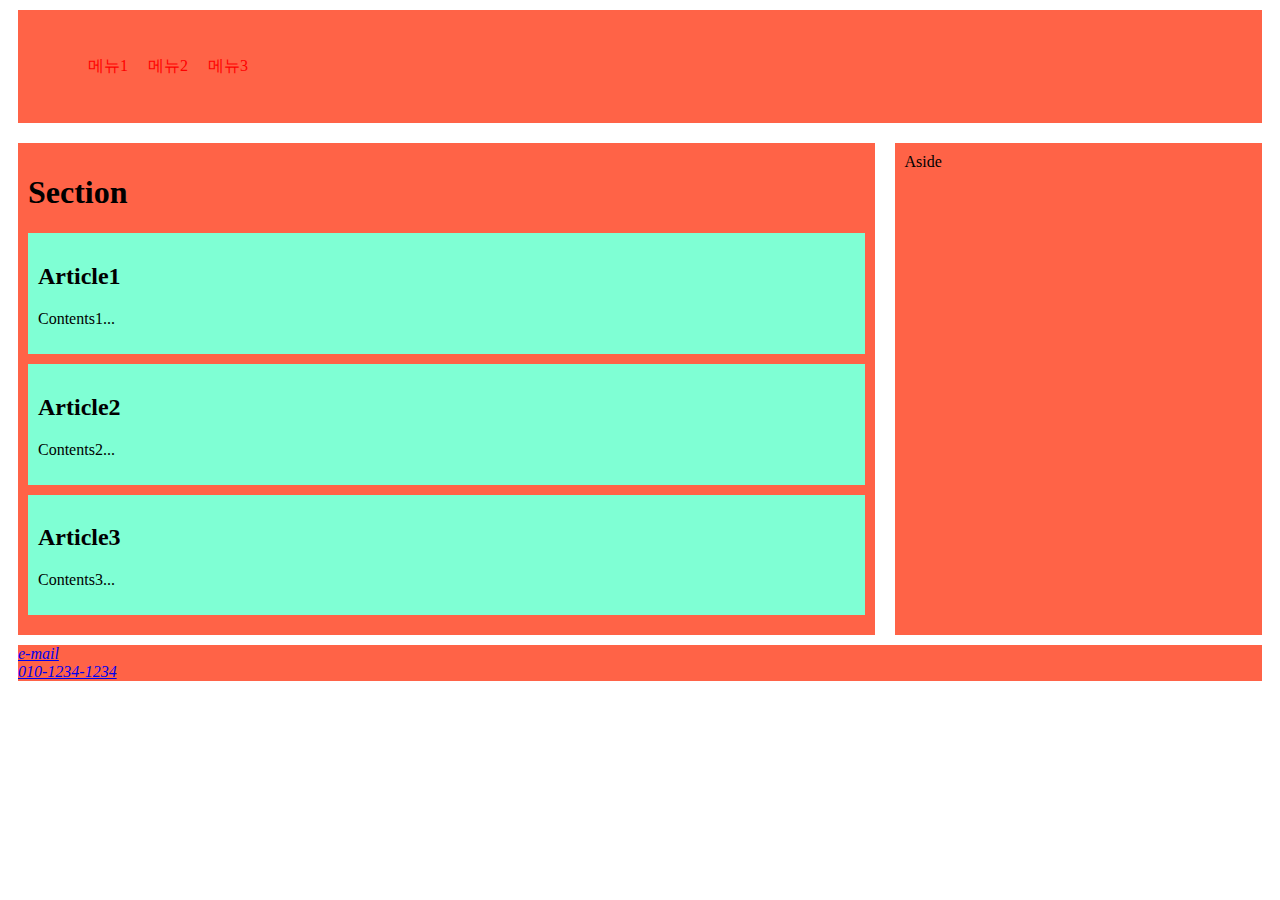
<file: html/content_div.html>
<!DOCTYPE html>
<html lang="ko">
<head>
    <meta charset="UTF-8">
    <meta http-equiv="X-UA-Compatible" content="IE=edge,chrome=1">
    <meta name="viewport" content="width=device-width, initial-scale=1.0">
    <title>콘탠츠 구분 예제</title>
    <link rel="stylesheet" href="./main.css">
</head>

    <header>
        <nav>
            <ul>
                <li>메뉴1</li>
                <li>메뉴2</li>
                <li>메뉴3</li>
            </ul>
        </nav>
    </header>

    <main>
        <section>
            <h1>Section</h1>
            <article>
                <h2>Article1</h2>
                <p>Contents1...</p>
            </article>
            <article>
                <h2>Article2</h2>
                <p>Contents2...</p>
            </article>
            <article>
                <h2>Article3</h2>
                <p>Contents3...</p>
            </article>
        </section>

        <aside>
            Aside
        </aside>
    </main>

    <footer>
        <address>
            <a href="mailto:minuk926@gmailcom">e-mail</a>
            <a href="tel:+821012345678">010-1234-1234</a>
        </address>
    </footer>

</html>
</file>
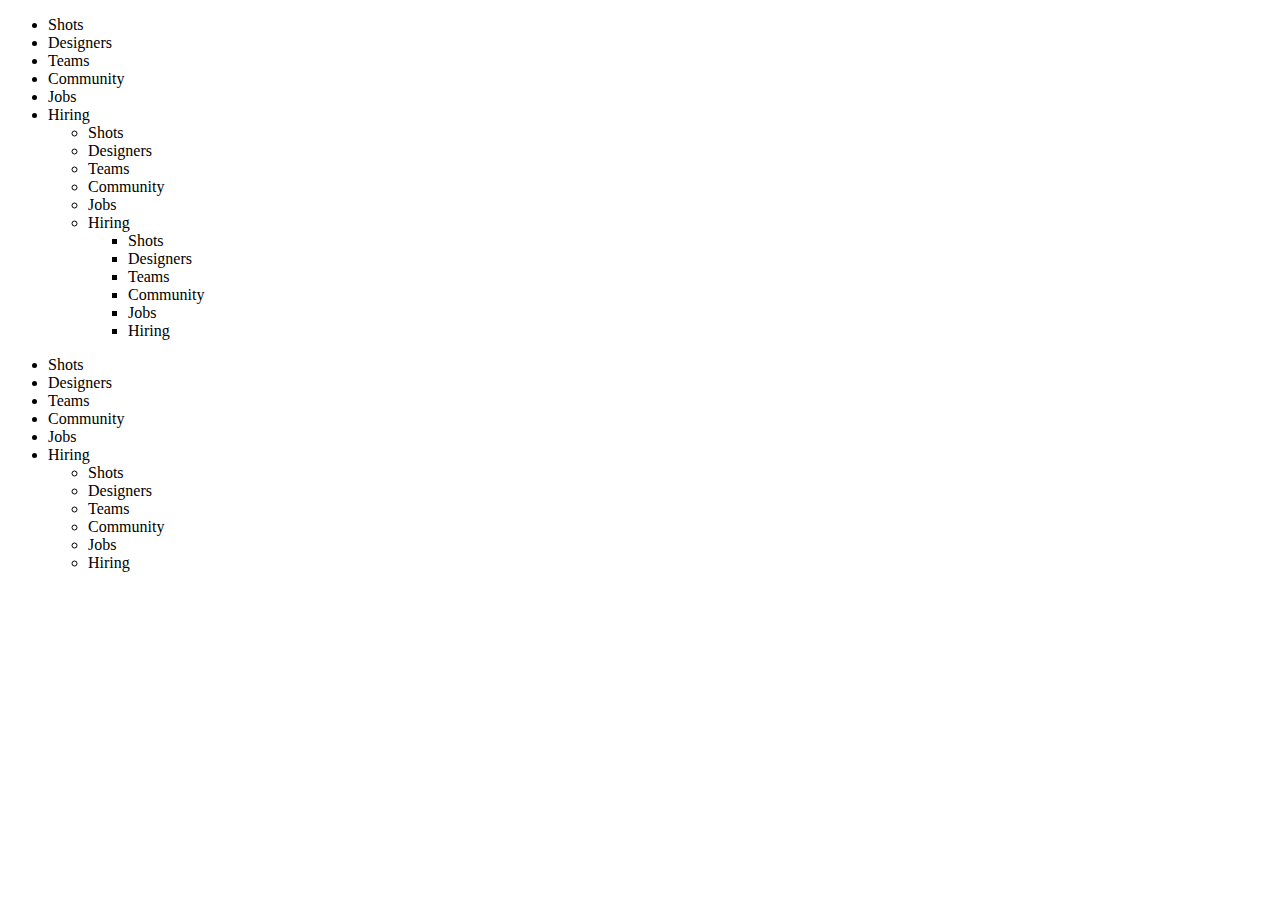
<file: javascript/htmlLayout.html>
<!DOCTYPE html>
<html lang="ko">
<head>
    <meta charset="UTF-8">
    <meta http-equiv="X-UA-Compatible" content="IE=edge,chrome=1">
    <meta name="viewport" content="width=device-width, initial-scale=1.0">
    <title>Title</title>
</head>
<body>
    <header>
        <nav>
            <ul>
                <li>Shots</li>
                <li>Designers</li>
                <li>Teams</li>
                <li>Community</li>
                <li>Jobs</li>
                <li>Hiring</li>
                <ul>
                    <li>Shots</li>
                    <li>Designers</li>
                    <li>Teams</li>
                    <li>Community</li>
                    <li>Jobs</li>
                    <li>Hiring</li>
                    <ul>
                        <li>Shots</li>
                        <li>Designers</li>
                        <li>Teams</li>
                        <li>Community</li>
                        <li>Jobs</li>
                        <li>Hiring</li>
                    </ul>
                </ul>
            </ul>
            <ul>
                <li>Shots</li>
                <li>Designers</li>
                <li>Teams</li>
                <li>Community</li>
                <li>Jobs</li>
                <li>Hiring</li>
                <ul>
                    <li>Shots</li>
                    <li>Designers</li>
                    <li>Teams</li>
                    <li>Community</li>
                    <li>Jobs</li>
                    <li>Hiring</li>
                </ul>
            </ul>
        </nav>
    </header>
</body>
</html>
</file>
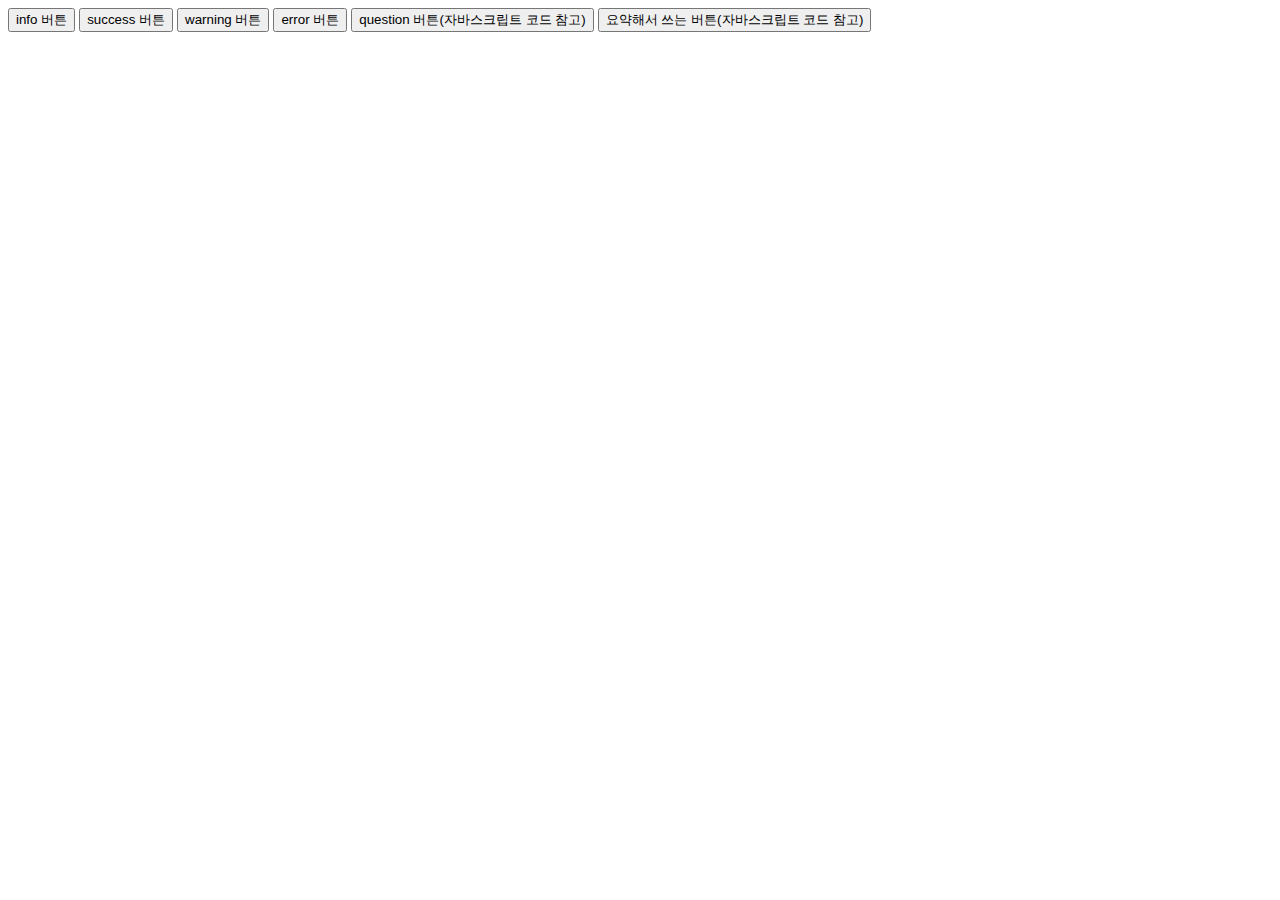
<file: sweetalert2/main.html>
<!DOCTYPE html>
<html lang="en">
<head>
    <meta charset="UTF-8">
    <title>Title</title>
    <!-- sweetalert2 START -->
    <link type="text/css" rel="stylesheet" href="sweetalert2.css" /><!-- 알럿창 스타일 -->
    <script type="text/javascript" src="sweetalert2.js"></script> <!-- 알럿창 플러그인 -->
    <script type="text/javascript" src="es6-promise.js"></script> <!-- 알럿창 _IE작동 -->

    <!-- sweetalert2 END -->
    <script>
        function info_click() {
            swal({
                title : "info",
                text : "info 하였습니다.",
                type : "info"
            });
        }
        function success_click() {
            swal({
                title : "success",
                text : "success 하였습니다.",
                type : "success"
            });
        }
        function warning_click() {
            swal({
                title : "warning",
                text : "warning 하였습니다.",
                type : "warning"
            });
        }
        function error_click() {
            swal({
                title : "error",
                text : "error 하였습니다",
                type : "error"
            });
        }
        function question_click() {
            swal({
                title : "question",
                text : "question 하였습니다",
                type : "question"
            });
        }
        function fire_click() {
            Swal.fire(
                'Good job!',
                'You clicked the button!',
                'success'
            )
        }
    </script>

</head>
<body>
    <button onclick="info_click()">info 버튼</button>
    <button onclick="success_click()">success 버튼</button>
    <button onclick="warning_click()">warning 버튼</button>
    <button onclick="error_click()">error 버튼</button>
    <button onclick="question_click()">question 버튼(자바스크립트 코드 참고)</button>
    <button onclick="fire_click()">요약해서 쓰는 버튼(자바스크립트 코드 참고)</button>
</body>
</html>
</file>
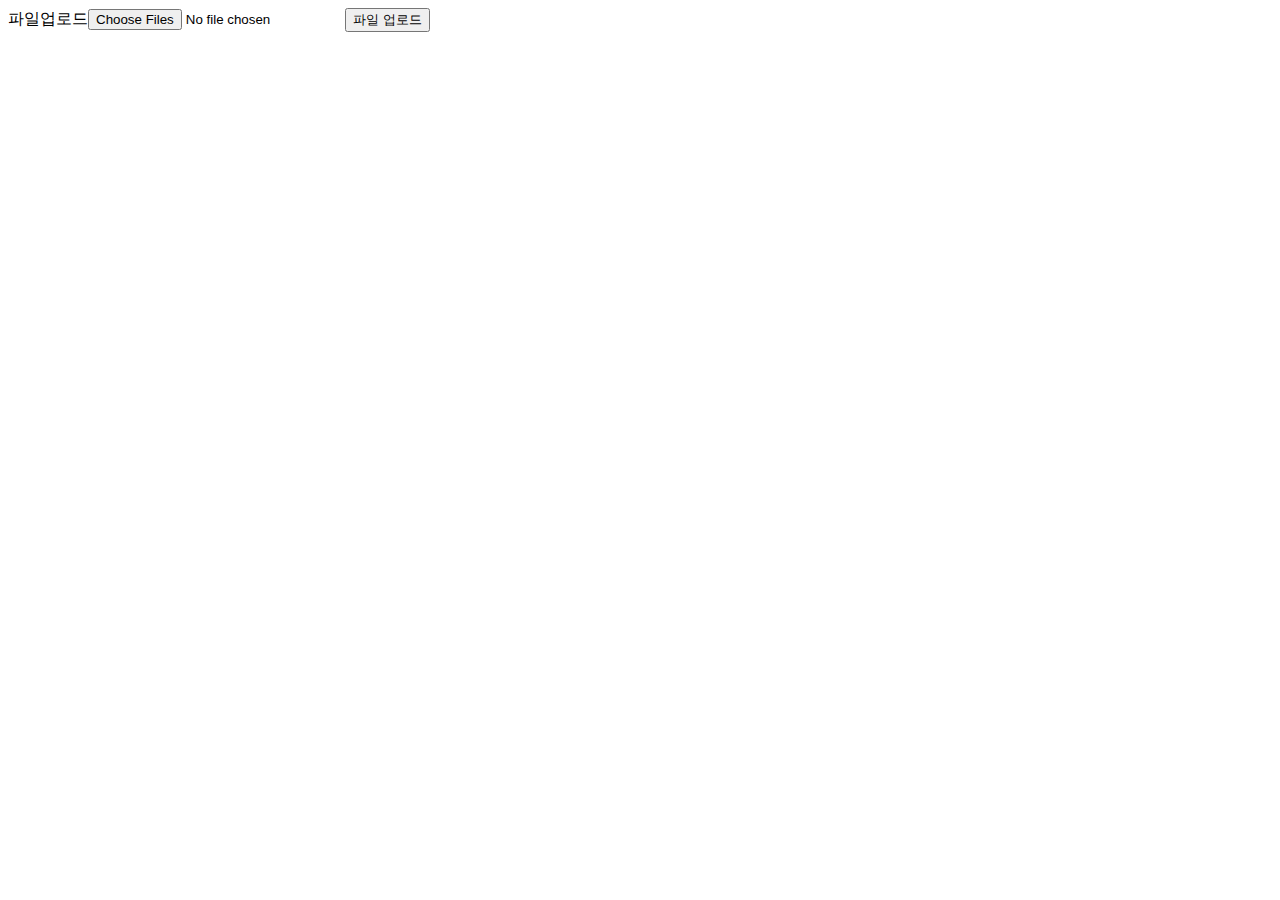
<file: javascript/ES6/fetch.html>
<!doctype html>
<html lang="ko">
<head>
    <meta charset="UTF-8">
    <meta name="viewport"
          content="width=device-width, user-scalable=no, initial-scale=1.0, maximum-scale=1.0, minimum-scale=1.0">
    <meta http-equiv="X-UA-Compatible" content="ie=edge">
    <title>Document</title>
</head>
<body>

    <div>
        파일업로드<input type="file" multiple>
        <!--파일업로드<input type="file">-->
        <input type="button" value="파일 업로드" onclick="fileUpload()">
    </div>

<script>
/*
    fetch('https:/www.naver.com', {
        method: 'GET',                  // *GET, POST, PUT, DELETE, etc.
        mode: 'no-cors',                   // no-cors, cors, *same-origin
        cache: 'no-cache',              // *default, no-cache, reload, force-cache, only-if-cached
        credentials: 'same-origin',     // include, *same-origin, omit : same-origin - 요청하려는 URL이 호출 스크립트와 동일한 origin을 가지고 있을때만 자격증명을 전송
                                        //                               include - 자격 증명이 포함된 인증서 전송
                                        //                               omit - 브라우저의 보안을 유지하는것 대신 자격증명을 포함하지 않는것
        headers:{
            'Content-Type': 'application/json'
            // 'Content-Type': 'application/x-www-form-urlencoded',
        },
        redirect: 'follow', // manual, *follow, error
        referrer: 'no-referrer', // no-referrer, *client
        //body: JSON.stringify(data), // body data type must match "Content-Type" header
    })
    .then(res => console.log(res.json()))
    .then(res => console.log(JSON.stringify(res)))
    .catch(error => console.error('Error:', error));



    fetch(myRequest).then(function(response) {
        var contentType = response.headers.get('content-type');
        if(contentType && contentType.includes('application/json')) {
          return response.json();
        }
        throw new TypeError("Oops, we haven't got JSON!");
      })
      .then(function(json) { // process your JSON further  })
      .catch(function(error) { console.log(error); });

*/

    let data = {"codeGrpId": "LEVEL_CD"};

     async function getCodeList() {
     let result = await fetch('http://localhost:8090/api/cmm/getSelectBoxComboCodeList.do', {
            method: 'POST',                  // *GET, POST, PUT, DELETE, etc.
            //mode: 'no-cors',                   // no-cors, cors, *same-origin
            //cache: 'no-cache',              // *default, no-cache, reload, force-cache, only-if-cached
            credentials: 'same-origin',     // include, *same-origin, omit : same-origin - 요청하려는 URL이 호출 스크립트와 동일한 origin을 가지고 있을때만 자격증명을 전송
                                            //                               include - 자격 증명이 포함된 인증서 전송
                                            //                               omit - 브라우저의 보안을 유지하는것 대신 자격증명을 포함하지 않는것
            headers: {
                'Content-Type': 'application/json'
            },
            body: JSON.stringify(data), // body data type must match "Content-Type" header
        })
        .then(res=>res.json())
        .then(function (res) {
            return res;
        })
        .catch(function (error) {
            return error;
        });
     console.log(result);
     console.log(JSON.stringify(result));
    }

    function fileUpload(){
        var formData = new FormData();
        var photos = document.querySelector('input[type="file"][multiple]');
        //var photos = document.querySelector('input[type="file"]');

        formData.append('title', 'My Vegas Vacation');
        for (var i = 0; i < photos.files.length; i++) {
            formData.append('files', photos.files[i]);
            console.log(photos.files[i]);
        }
        console.log(formData);

        fetch('http://localhost:8090/api/cmm/fileUpload.do', {
            method: 'POST',
            body: formData,
        })
        .then(response => response.json())
        .catch(error => console.error('Error:', error))
        .then(response => console.log('Success:', JSON.stringify(response)));
    };

     function fileDownload(){
         fetch('flowers.jpg')
         .then(response => {
             if (!response.ok) {
                 throw new Error('Network response was not ok');
             }
             return response.blob();
         })
         .then(myBlob => {
             myImage.src = URL.createObjectURL(myBlob);
         })
         .catch(error => {
             console.error('There has been a problem with your fetch operation:', error);
         });

         const myHeaders = new Headers();
         const myRequest = new Request('flowers.jpg', {
             method: 'GET',
             headers: myHeaders,
             mode: 'cors',
             cache: 'default',
         });
         fetch(myRequest)
         .then(response => response.blob())
         .then(myBlob => {
             myImage.src = URL.createObjectURL(myBlob);
         });
     }
//getCodeList();

    function headerCheck() {
        var myHeaders = new Headers({
            "Content-Type": "text/plain",
            "Content-Length": content.length.toString(),
            "X-Custom-Header": "ProcessThisImmediately",
        });

        console.log(myHeaders.has("Content-Type")); // true
        console.log(myHeaders.has("Set-Cookie")); // false
        myHeaders.set("Content-Type", "text/html");
        myHeaders.append("X-Custom-Header", "AnotherValue");

        console.log(myHeaders.get("Content-Length")); // 11
        console.log(myHeaders.getAll("X-Custom-Header")); // ["ProcessThisImmediately", "AnotherValue"]

        myHeaders.delete("X-Custom-Header");
        console.log(myHeaders.getAll("X-Custom-Header")); // [ ]


        var myResponse = Response.error();
        try {
            myResponse.headers.set("Origin", "http://mybank.com");
        } catch(e) {
            console.log("은행이 아니잖아요!!");
        }
    }
</script>
</body>
</html>
</file>
<file: html/main.css>
header {
    background: tomato;
    margin: 10px;
    padding: 20px;
}

header nav {
    color: red;
}

header nav ul{
    display: flex;
}

header nav ul li{
    list-style: none;
    margin: 10px;
}

main{
    display: flex;
}

section {
    width: 70%;
    background: tomato;
    margin: 10px;
    padding: 10px;
    box-sizing: border-box;
}

section h1{

}

article{
    background: aquamarine;
    margin-bottom: 10px;
    padding: 10px;
    /*box-sizing: border-box;*/
}

article h2{

}

article p{

}

aside{
    width: 30%;
    background: tomato;
    margin: 10px;
    padding: 10px;
    box-sizing: border-box;
}

footer{

}

footer address a{
    background: tomato;
    display: block;
    margin: 0px 10px;
}
</file>
<file: sweetalert2/sweetalert2.css>
.swal2-overlay {
    background-color: rgba(0, 0, 0, 0.4);
    position: fixed;
    left: 0;
    right: 0;
    top: 0;
    bottom: 0;
    display: none;
    z-index: 1000; }

.swal2-modal {
    background-color: #fff;
    font-family: "Helvetica Neue", Helvetica, Arial, sans-serif;
    /*border-radius: 5px;*/
    box-sizing: border-box;
    text-align: center;
    position: fixed;
    left: 50%;
    top: 50%;
    margin-top: -200px;
    max-height: 90%;
    overflow-x: hidden;
    overflow-y: auto;
    display: none;
    z-index: 2000; }
.swal2-modal:focus {
    outline: none; }
.swal2-modal.loading {
    overflow-y: hidden; }
.swal2-modal h2 {
    color: #222;
    font-size: 20px;
    text-align: center;
    font-weight: 600;
    text-transform: none;
    position: relative;
    margin: 0;
    padding: 5px 0;
    line-height:normal;
    display: block; }
.swal2-modal hr {
    height: 10px;
    color: transparent;
    border: 0; }
.swal2-modal button.styled {
    color: #fff;
    border: 0;
    box-shadow: none;
    font-size: 17px;
    font-weight: 500;
    /*border-radius: 5px;*/
    padding: 8px 25px;
    margin: 0 5px;
    cursor: pointer; }
.swal2-modal button.styled:focus {
    outline: none; }
.swal2-modal button.styled[disabled] {
    opacity: .4;
    cursor: no-drop; }
.swal2-modal button.styled.loading {
    box-sizing: border-box;
    border: 4px solid transparent;
    border-color: transparent;
    width: 40px;
    height: 40px;
    padding: 0;
    margin: -2px 30px;
    vertical-align: top;
    background-color: transparent !important;
    color: transparent;
    cursor: default;
    border-radius: 100%;
    -webkit-animation: rotate-loading 1.5s linear 0s infinite normal;
    animation: rotate-loading 1.5s linear 0s infinite normal; }
.swal2-modal button.styled::-moz-focus-inner {
    border: 0; }
.swal2-modal .swal2-image {
    margin: 20px auto;
    max-width: 100%; }
.swal2-modal .swal2-close {
    font-size: 36px;
    line-height: 36px;
    font-family: serif;
    position: absolute;
    top: 5px;
    right: 13px;
    cursor: pointer;
    color: #cfcfcf;
    -webkit-transition: all 0.1s ease;
    transition: all 0.1s ease; }
.swal2-modal .swal2-close:hover {
    color: #d55; }

.swal2-content {
    font-size: 14px;
    text-align: center;
    font-weight: 300;
    position: relative;
    float: none;
    margin: 0;
    padding: 5px 0;
    line-height: normal;
    color: #666; }

.swal2-icon {
    width: 80px;
    height: 80px;
    border: 4px solid #808080;
    border-radius: 50%;
    margin: 15px auto 15px;
    padding: 0;
    position: relative;
    box-sizing: content-box;
    cursor: default;
    /* http://stackoverflow.com/a/4407335/1331425 */
    -webkit-touch-callout: none;
    -webkit-user-select: none;
    -moz-user-select: none;
    -ms-user-select: none;
    user-select: none; }
.swal2-icon.swal2-error {
    border-color: #f27474; }
.swal2-icon.swal2-error .x-mark {
    position: relative;
    display: block; }
.swal2-icon.swal2-error .line {
    position: absolute;
    height: 5px;
    width: 47px;
    background-color: #f27474;
    display: block;
    top: 37px;
    border-radius: 2px; }
.swal2-icon.swal2-error .line.left {
    -webkit-transform: rotate(45deg);
    transform: rotate(45deg);
    left: 17px; }
.swal2-icon.swal2-error .line.right {
    -webkit-transform: rotate(-45deg);
    transform: rotate(-45deg);
    right: 16px; }
.swal2-icon.swal2-warning {
    font-family: "Helvetica Neue", Helvetica, Arial, sans-serif;
    color: #f8bb86;
    border-color: #f8bb86;
    font-size: 60px;
    line-height: 80px;
    text-align: center; }
.swal2-icon.swal2-info {
    font-family: "Open Sans", sans-serif;
    color: #3fc3ee;
    border-color: #3fc3ee;
    font-size: 60px;
    line-height: 80px;
    text-align: center; }
.swal2-icon.swal2-question {
    font-family: "Helvetica Neue", Helvetica, Arial, sans-serif;
    color: #c9dae1;
    border-color: #c9dae1;
    font-size: 60px;
    line-height: 80px;
    text-align: center; }
.swal2-icon.swal2-success {
    border-color: #a5dc86; }
.swal2-icon.swal2-success::before, .swal2-icon.swal2-success::after {
    content: '';
    border-radius: 50%;
    position: absolute;
    width: 60px;
    height: 120px;
    background: #fff;
    -webkit-transform: rotate(45deg);
    transform: rotate(45deg); }
.swal2-icon.swal2-success::before {
    border-radius: 120px 0 0 120px;
    top: -7px;
    left: -33px;
    -webkit-transform: rotate(-45deg);
    transform: rotate(-45deg);
    -webkit-transform-origin: 60px 60px;
    transform-origin: 60px 60px; }
.swal2-icon.swal2-success::after {
    border-radius: 0 120px 120px 0;
    top: -11px;
    left: 30px;
    -webkit-transform: rotate(-45deg);
    transform: rotate(-45deg);
    -webkit-transform-origin: 0 60px;
    transform-origin: 0 60px; }
.swal2-icon.swal2-success .placeholder {
    width: 80px;
    height: 80px;
    border: 4px solid rgba(165, 220, 134, 0.2);
    border-radius: 50%;
    box-sizing: content-box;
    position: absolute;
    left: -4px;
    top: -4px;
    z-index: 2; }
.swal2-icon.swal2-success .fix {
    width: 7px;
    height: 90px;
    background-color: #fff;
    position: absolute;
    left: 28px;
    top: 8px;
    z-index: 1;
    -webkit-transform: rotate(-45deg);
    transform: rotate(-45deg); }
.swal2-icon.swal2-success .line {
    height: 5px;
    background-color: #a5dc86;
    display: block;
    border-radius: 2px;
    position: absolute;
    z-index: 2; }
.swal2-icon.swal2-success .line.tip {
    width: 25px;
    left: 14px;
    top: 46px;
    -webkit-transform: rotate(45deg);
    transform: rotate(45deg); }
.swal2-icon.swal2-success .line.long {
    width: 47px;
    right: 8px;
    top: 38px;
    -webkit-transform: rotate(-45deg);
    transform: rotate(-45deg); }

.swal2-input:not([type="file"]), .swal2-textarea {
    width: 100%;
    box-sizing: border-box;
    border-radius: 3px;
    border: 1px solid #d7d7d7;
    margin: 20px auto;
    font-size: 18px;
    box-shadow: inset 0px 1px 1px rgba(0, 0, 0, 0.06);
    -webkit-transition: all 0.3s;
    transition: all 0.3s; }
.swal2-input:not([type="file"]).error, .swal2-textarea.error {
    border-color: #f06e57 !important; }
.swal2-input:not([type="file"]):focus, .swal2-textarea:focus {
    outline: none;
    box-shadow: 0px 0px 3px #c4e6f5;
    border: 1px solid #b4dbed; }
.swal2-input:not([type="file"]):focus::-moz-placeholder, .swal2-textarea:focus::-moz-placeholder {
    -webkit-transition: opacity 0.3s 0.03s ease;
    transition: opacity 0.3s 0.03s ease;
    opacity: 0.8; }
.swal2-input:not([type="file"]):focus:-ms-input-placeholder, .swal2-textarea:focus:-ms-input-placeholder {
    -webkit-transition: opacity 0.3s 0.03s ease;
    transition: opacity 0.3s 0.03s ease;
    opacity: 0.8; }
.swal2-input:not([type="file"]):focus::-webkit-input-placeholder, .swal2-textarea:focus::-webkit-input-placeholder {
    -webkit-transition: opacity 0.3s 0.03s ease;
    transition: opacity 0.3s 0.03s ease;
    opacity: 0.8; }
.swal2-input:not([type="file"])::-moz-placeholder, .swal2-textarea::-moz-placeholder {
    color: #bdbdbd; }
.swal2-input:not([type="file"]):-ms-input-placeholder, .swal2-textarea:-ms-input-placeholder {
    color: #bdbdbd; }
.swal2-input:not([type="file"])::-webkit-input-placeholder, .swal2-textarea::-webkit-input-placeholder {
    color: #bdbdbd; }

.swal2-input:not([type="file"]) {
    height: 43px;
    padding: 0 12px; }

.swal2-input[type="file"] {
    font-size: 20px;
    display: inline-block;
    margin: 20px auto; }

.swal2-textarea {
    height: 108px;
    padding: 12px; }

.swal2-select {
    color: #555;
    font-size: inherit;
    margin: 20px auto;
    padding: 5px 10px;
    min-width: 40%;
    max-width: 100%; }

.swal2-radio {
    border: 0;
    margin: 20px auto; }
.swal2-radio label:not(:first-child) {
    margin-left: 20px; }
.swal2-radio input, .swal2-radio span {
    vertical-align: middle; }
.swal2-radio input {
    margin: 0 3px 0 0; }

.swal2-checkbox {
    color: #555;
    margin: 20px auto; }
.swal2-checkbox input, .swal2-checkbox span {
    vertical-align: middle; }

.swal2-validationerror {
    background-color: #f1f1f1;
    margin: 0 -20px;
    overflow: hidden;
    padding: 10px;
    color: #797979;
    font-size: 16px;
    font-weight: 300;
    display: none; }
.swal2-validationerror::before {
    content: "!";
    display: inline-block;
    width: 24px;
    height: 24px;
    border-radius: 50%;
    background-color: #ea7d7d;
    color: white;
    line-height: 24px;
    text-align: center;
    margin-right: 10px; }

@-webkit-keyframes showSweetAlert {
    0% {
        -webkit-transform: scale(0.7);
        transform: scale(0.7); }
    45% {
        -webkit-transform: scale(1.05);
        transform: scale(1.05); }
    80% {
        -webkit-transform: scale(0.95);
        transform: scale(0.95); }
    100% {
        -webkit-transform: scale(1);
        transform: scale(1); } }

@keyframes showSweetAlert {
    0% {
        -webkit-transform: scale(0.7);
        transform: scale(0.7); }
    45% {
        -webkit-transform: scale(1.05);
        transform: scale(1.05); }
    80% {
        -webkit-transform: scale(0.95);
        transform: scale(0.95); }
    100% {
        -webkit-transform: scale(1);
        transform: scale(1); } }

@-webkit-keyframes hideSweetAlert {
    0% {
        -webkit-transform: scale(1);
        transform: scale(1);
        opacity: 1; }
    100% {
        -webkit-transform: scale(0.5);
        transform: scale(0.5);
        opacity: 0; } }

@keyframes hideSweetAlert {
    0% {
        -webkit-transform: scale(1);
        transform: scale(1);
        opacity: 1; }
    100% {
        -webkit-transform: scale(0.5);
        transform: scale(0.5);
        opacity: 0; } }

.show-swal2 {
    -webkit-animation: showSweetAlert 0.3s;
    animation: showSweetAlert 0.3s; }
.show-swal2.no-animation {
    -webkit-animation: none;
    animation: none; }

.hide-swal2 {
    -webkit-animation: hideSweetAlert 0.15s;
    animation: hideSweetAlert 0.15s; }
.hide-swal2.no-animation {
    -webkit-animation: none;
    animation: none; }

@-webkit-keyframes animate-success-tip {
    0% {
        width: 0;
        left: 1px;
        top: 19px; }
    54% {
        width: 0;
        left: 1px;
        top: 19px; }
    70% {
        width: 50px;
        left: -8px;
        top: 37px; }
    84% {
        width: 17px;
        left: 21px;
        top: 48px; }
    100% {
        width: 25px;
        left: 14px;
        top: 45px; } }

@keyframes animate-success-tip {
    0% {
        width: 0;
        left: 1px;
        top: 19px; }
    54% {
        width: 0;
        left: 1px;
        top: 19px; }
    70% {
        width: 50px;
        left: -8px;
        top: 37px; }
    84% {
        width: 17px;
        left: 21px;
        top: 48px; }
    100% {
        width: 25px;
        left: 14px;
        top: 45px; } }

@-webkit-keyframes animate-success-long {
    0% {
        width: 0;
        right: 46px;
        top: 54px; }
    65% {
        width: 0;
        right: 46px;
        top: 54px; }
    84% {
        width: 55px;
        right: 0;
        top: 35px; }
    100% {
        width: 47px;
        right: 8px;
        top: 38px; } }

@keyframes animate-success-long {
    0% {
        width: 0;
        right: 46px;
        top: 54px; }
    65% {
        width: 0;
        right: 46px;
        top: 54px; }
    84% {
        width: 55px;
        right: 0;
        top: 35px; }
    100% {
        width: 47px;
        right: 8px;
        top: 38px; } }

@-webkit-keyframes rotatePlaceholder {
    0% {
        -webkit-transform: rotate(-45deg);
        transform: rotate(-45deg); }
    5% {
        -webkit-transform: rotate(-45deg);
        transform: rotate(-45deg); }
    12% {
        -webkit-transform: rotate(-405deg);
        transform: rotate(-405deg); }
    100% {
        -webkit-transform: rotate(-405deg);
        transform: rotate(-405deg); } }

@keyframes rotatePlaceholder {
    0% {
        -webkit-transform: rotate(-45deg);
        transform: rotate(-45deg); }
    5% {
        -webkit-transform: rotate(-45deg);
        transform: rotate(-45deg); }
    12% {
        -webkit-transform: rotate(-405deg);
        transform: rotate(-405deg); }
    100% {
        -webkit-transform: rotate(-405deg);
        transform: rotate(-405deg); } }

.animate-success-tip {
    -webkit-animation: animate-success-tip 0.75s;
    animation: animate-success-tip 0.75s; }

.animate-success-long {
    -webkit-animation: animate-success-long 0.75s;
    animation: animate-success-long 0.75s; }

.swal2-icon.swal2-success.animate::after {
    -webkit-animation: rotatePlaceholder 4.25s ease-in;
    animation: rotatePlaceholder 4.25s ease-in; }

@-webkit-keyframes animate-error-icon {
    0% {
        -webkit-transform: rotateX(100deg);
        transform: rotateX(100deg);
        opacity: 0; }
    100% {
        -webkit-transform: rotateX(0deg);
        transform: rotateX(0deg);
        opacity: 1; } }

@keyframes animate-error-icon {
    0% {
        -webkit-transform: rotateX(100deg);
        transform: rotateX(100deg);
        opacity: 0; }
    100% {
        -webkit-transform: rotateX(0deg);
        transform: rotateX(0deg);
        opacity: 1; } }

.animate-error-icon {
    -webkit-animation: animate-error-icon 0.5s;
    animation: animate-error-icon 0.5s; }

@-webkit-keyframes animate-x-mark {
    0% {
        -webkit-transform: scale(0.4);
        transform: scale(0.4);
        margin-top: 26px;
        opacity: 0; }
    50% {
        -webkit-transform: scale(0.4);
        transform: scale(0.4);
        margin-top: 26px;
        opacity: 0; }
    80% {
        -webkit-transform: scale(1.15);
        transform: scale(1.15);
        margin-top: -6px; }
    100% {
        -webkit-transform: scale(1);
        transform: scale(1);
        margin-top: 0;
        opacity: 1; } }

@keyframes animate-x-mark {
    0% {
        -webkit-transform: scale(0.4);
        transform: scale(0.4);
        margin-top: 26px;
        opacity: 0; }
    50% {
        -webkit-transform: scale(0.4);
        transform: scale(0.4);
        margin-top: 26px;
        opacity: 0; }
    80% {
        -webkit-transform: scale(1.15);
        transform: scale(1.15);
        margin-top: -6px; }
    100% {
        -webkit-transform: scale(1);
        transform: scale(1);
        margin-top: 0;
        opacity: 1; } }

.animate-x-mark {
    -webkit-animation: animate-x-mark 0.5s;
    animation: animate-x-mark 0.5s; }

@-webkit-keyframes pulse-warning {
    0% {
        border-color: #f8d486; }
    100% {
        border-color: #f8bb86; } }

@keyframes pulse-warning {
    0% {
        border-color: #f8d486; }
    100% {
        border-color: #f8bb86; } }

.pulse-warning {
    -webkit-animation: pulse-warning 0.75s infinite alternate;
    animation: pulse-warning 0.75s infinite alternate; }

@-webkit-keyframes rotate-loading {
    0% {
        -webkit-transform: rotate(0deg);
        transform: rotate(0deg); }
    100% {
        -webkit-transform: rotate(360deg);
        transform: rotate(360deg); } }

@keyframes rotate-loading {
    0% {
        -webkit-transform: rotate(0deg);
        transform: rotate(0deg); }
    100% {
        -webkit-transform: rotate(360deg);
        transform: rotate(360deg); } }
</file>
